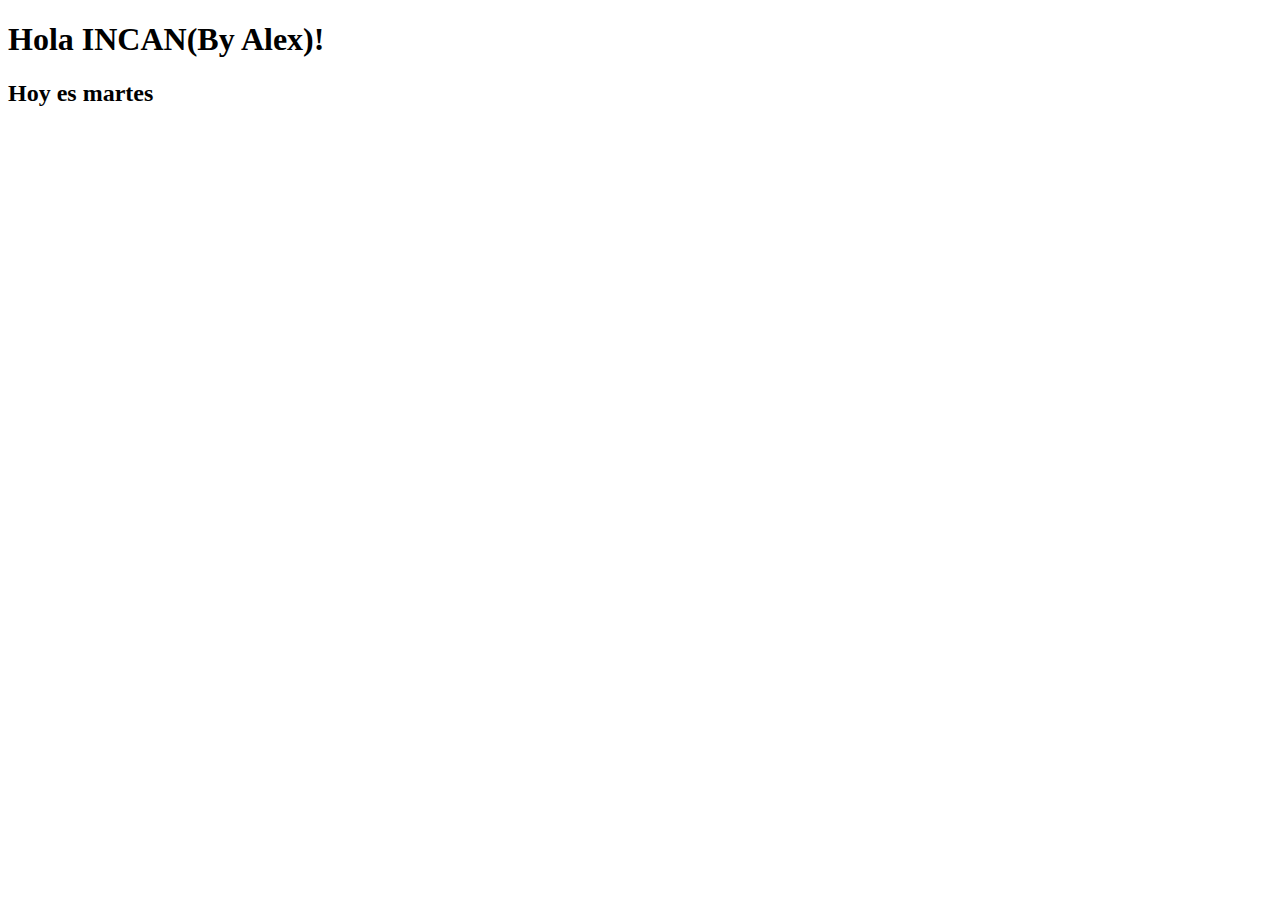
<file: Index.html>
<!DOCTYPE html>
<html lang="en">
<head>
    <meta charset="UTF-8">
    <meta name="viewport" content="width=device-width, initial-scale=1.0">
    <meta http-equiv="X-UA-Compatible" content="ie=edge">
    <title>Donut</title>
</head>
<body>
    <H1>Hola INCAN(By Alex)!</H1>
    <h2>Hoy es martes</h2>
</body>
</html>
</file>
